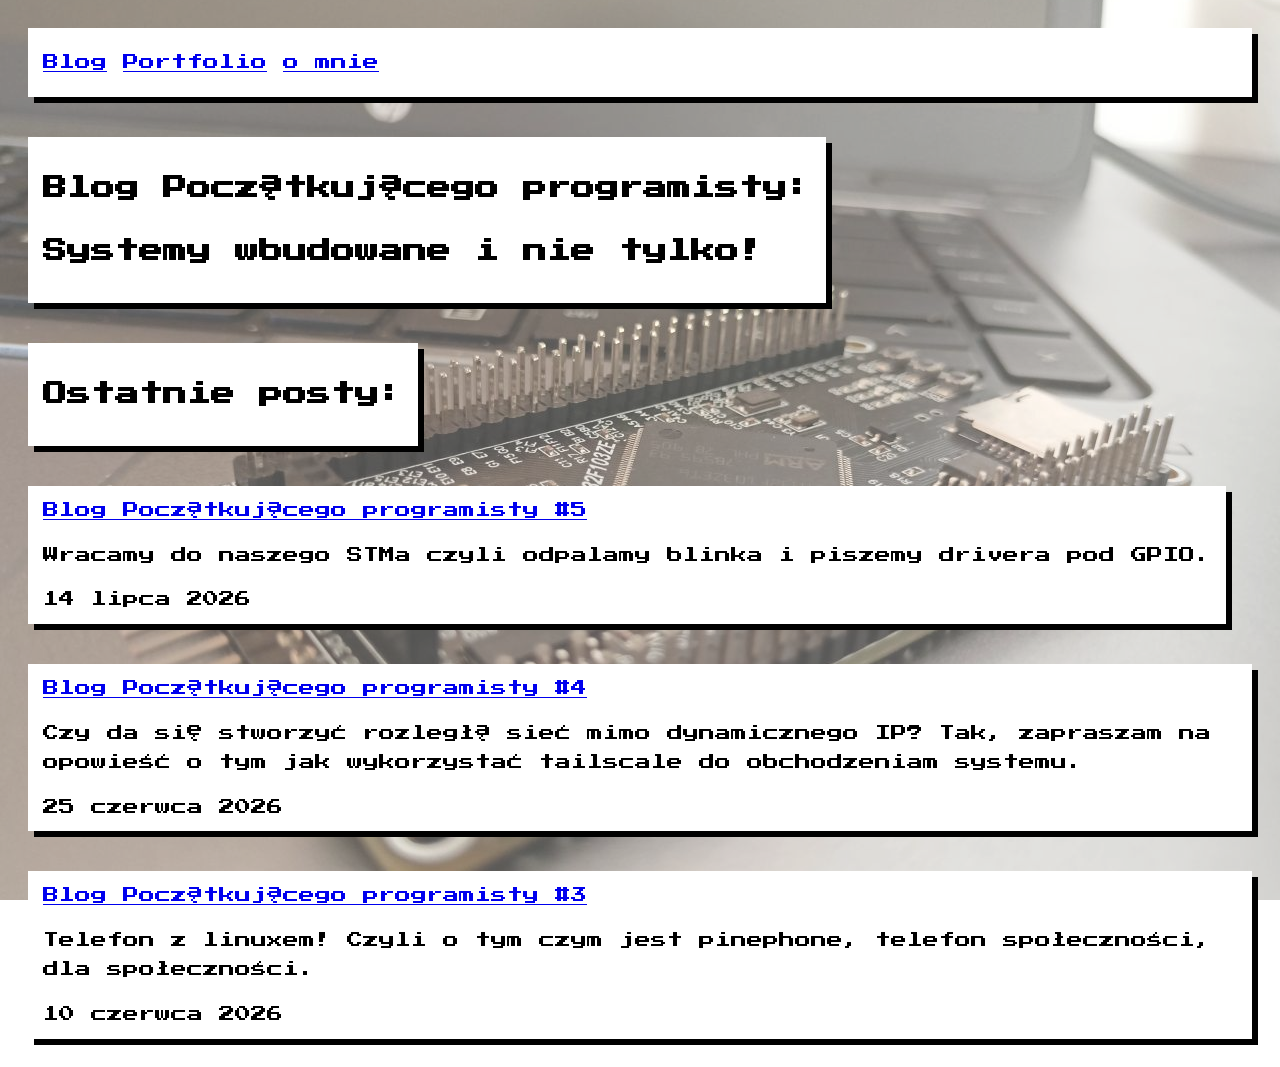
<file: index.html>
<!--
   index.html
   
   Copyright 2026 Wiktor <Wiktor@DESKTOP-75RQ44F>
   
   This program is free software; you can redistribute it and/or modify
   it under the terms of the GNU General Public License as published by
   the Free Software Foundation; either version 2 of the License, or
   (at your option) any later version.
   
   This program is distributed in the hope that it will be useful,
   but WITHOUT ANY WARRANTY; without even the implied warranty of
   MERCHANTABILITY or FITNESS FOR A PARTICULAR PURPOSE.  See the
   GNU General Public License for more details.
   
   You should have received a copy of the GNU General Public License
   along with this program; if not, write to the Free Software
   Foundation, Inc., 51 Franklin Street, Fifth Floor, Boston,
   MA 02110-1301, USA.
   
   
-->

<!DOCTYPE html PUBLIC "-//W3C//DTD XHTML 1.0 Strict//EN"
	"http://www.w3.org/TR/xhtml1/DTD/xhtml1-strict.dtd">
<html xmlns="http://www.w3.org/1999/xhtml" xml:lang="pl" lang="pl">

<head>
	
	<title>bez nazwy</title>
	<meta http-equiv="content-type" content="text/html;charset=utf-8" />
	<meta name="generator" content="Geany 2.1" />
	<link rel="stylesheet" href="style.css">

</head>


<body>
	<header>
	<nav>
		<a href="/Blog.html">Blog</a>
		<a href="/Portfolio.html">Portfolio</a>
		<a href="/o mnie.html">o mnie</a>
	</nav>
	</header>
	
	<main>
		<section>
			<h1>Blog Początkującego programisty:</h1>
			<h2>Systemy wbudowane i nie tylko!</h2>
		</section>
		
		<section>
			<h2>Ostatnie posty:</h2>
		</section>
	
	<section>
		<a href="/BPP5.html">Blog Początkującego programisty #5</a>
		<p>
			Wracamy do naszego STMa czyli odpalamy blinka i piszemy drivera pod GPIO.
		</p>
		14 lipca 2026
	</section>
	
	<section>
		<a href="/BPP4.html">Blog Początkującego programisty #4</a>
		<p>
			Czy da się stworzyć rozległą sieć mimo dynamicznego IP? Tak, zapraszam na opowieść o tym jak wykorzystać tailscale do obchodzeniam systemu.
		</p>
		25 czerwca 2026
	</section>
	
	<section>
		<a href="/BPP3.html">Blog Początkującego programisty #3</a>
		<p>
			Telefon z linuxem! Czyli o tym czym jest pinephone, telefon społeczności, dla społeczności.
		</p>
		10 czerwca 2026
	</section>
	

	
	</main>

</body>
</html>
</file>
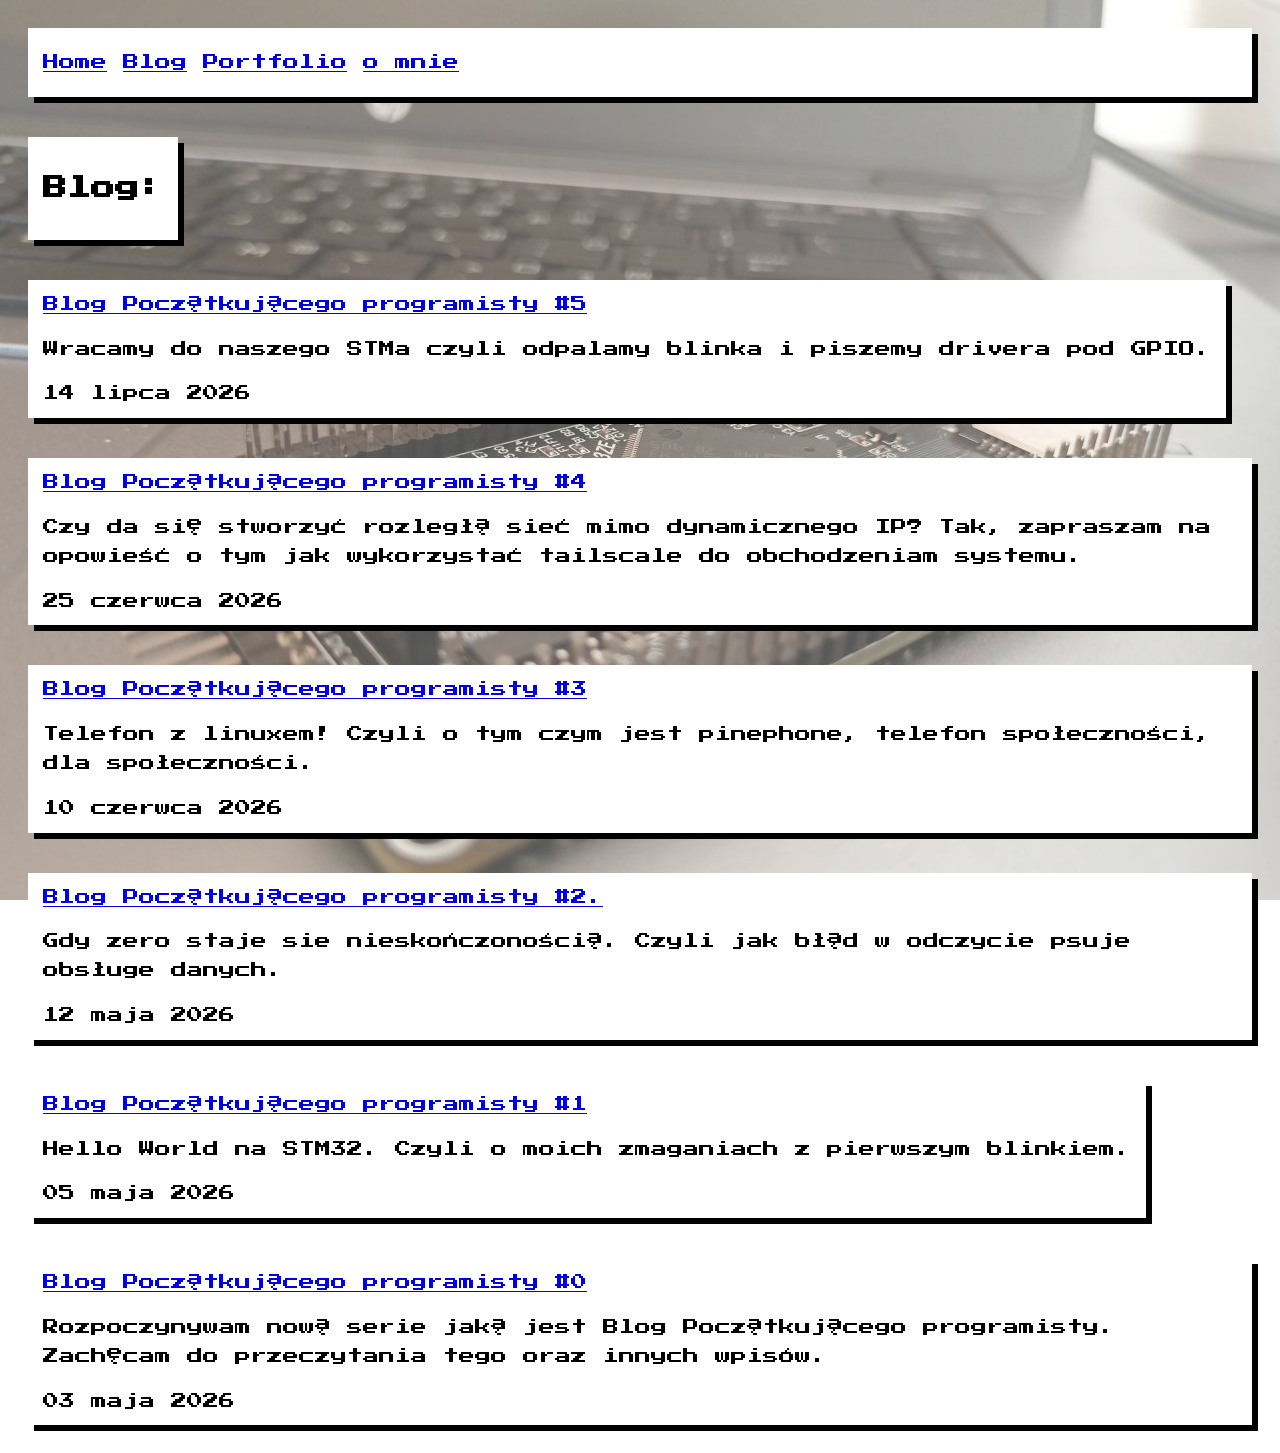
<file: Blog.html>
<!--
   Blog.html
   
   Copyright 2026 Wiktor <Wiktor@DESKTOP-75RQ44F>
   
   This program is free software; you can redistribute it and/or modify
   it under the terms of the GNU General Public License as published by
   the Free Software Foundation; either version 2 of the License, or
   (at your option) any later version.
   
   This program is distributed in the hope that it will be useful,
   but WITHOUT ANY WARRANTY; without even the implied warranty of
   MERCHANTABILITY or FITNESS FOR A PARTICULAR PURPOSE.  See the
   GNU General Public License for more details.
   
   You should have received a copy of the GNU General Public License
   along with this program; if not, write to the Free Software
   Foundation, Inc., 51 Franklin Street, Fifth Floor, Boston,
   MA 02110-1301, USA.
   
   
-->

<!DOCTYPE html PUBLIC "-//W3C//DTD XHTML 1.0 Strict//EN"
	"http://www.w3.org/TR/xhtml1/DTD/xhtml1-strict.dtd">
<html xmlns="http://www.w3.org/1999/xhtml" xml:lang="en" lang="en">

<head>
	<title>bez nazwy</title>
	<meta http-equiv="content-type" content="text/html;charset=utf-8" />
	<meta name="generator" content="Geany 2.1" />
	<link rel="stylesheet" href="style.css">
</head>

<body>
	<header>
	<nav>
		<a href="/index.html">Home</a>
		<a href="/Blog.html">Blog</a>
		<a href="/Portfolio.html">Portfolio</a>
		<a href="/o mnie.html">o mnie</a>
	</nav>
	</header>
	<section>
	<h1>Blog:</h1>
	</section>
	
	<section>
		<a href="/BPP5.html">Blog Początkującego programisty #5</a>
		<p>
			Wracamy do naszego STMa czyli odpalamy blinka i piszemy drivera pod GPIO.
		</p>
		14 lipca 2026
	</section>
	
	<section>
		<a href="/BPP4.html">Blog Początkującego programisty #4</a>
		<p>
			Czy da się stworzyć rozległą sieć mimo dynamicznego IP? Tak, zapraszam na opowieść o tym jak wykorzystać tailscale do obchodzeniam systemu.
		</p>
		25 czerwca 2026
	</section>
	
	<section>
		<a href="/BPP3.html">Blog Początkującego programisty #3</a>
		<p>
			Telefon z linuxem! Czyli o tym czym jest pinephone, telefon społeczności, dla społeczności.
		</p>
		10 czerwca 2026
	</section>
	
		<section>
		<a href="/BPP2.html">Blog Początkującego programisty #2.</a>
		<p>
			Gdy zero staje sie nieskończonością. Czyli jak błąd w odczycie psuje obsługe danych.
		</p>
		12 maja 2026
	</section>
	
	<section>
		<a href="/BPP1.html">Blog Początkującego programisty #1</a>
		<p>
			Hello World na STM32. Czyli o moich zmaganiach z pierwszym blinkiem.
		</p>
		05 maja 2026
	</section>
	
	<section>
		<a href="/BPP0.html">Blog Początkującego programisty #0</a>
		<p>
			Rozpoczynywam nową serie jaką jest Blog Początkującego programisty. Zachęcam do przeczytania tego oraz innych wpisów.
		</p>
		03 maja 2026
	</section>
	
</body>

</html>
</file>
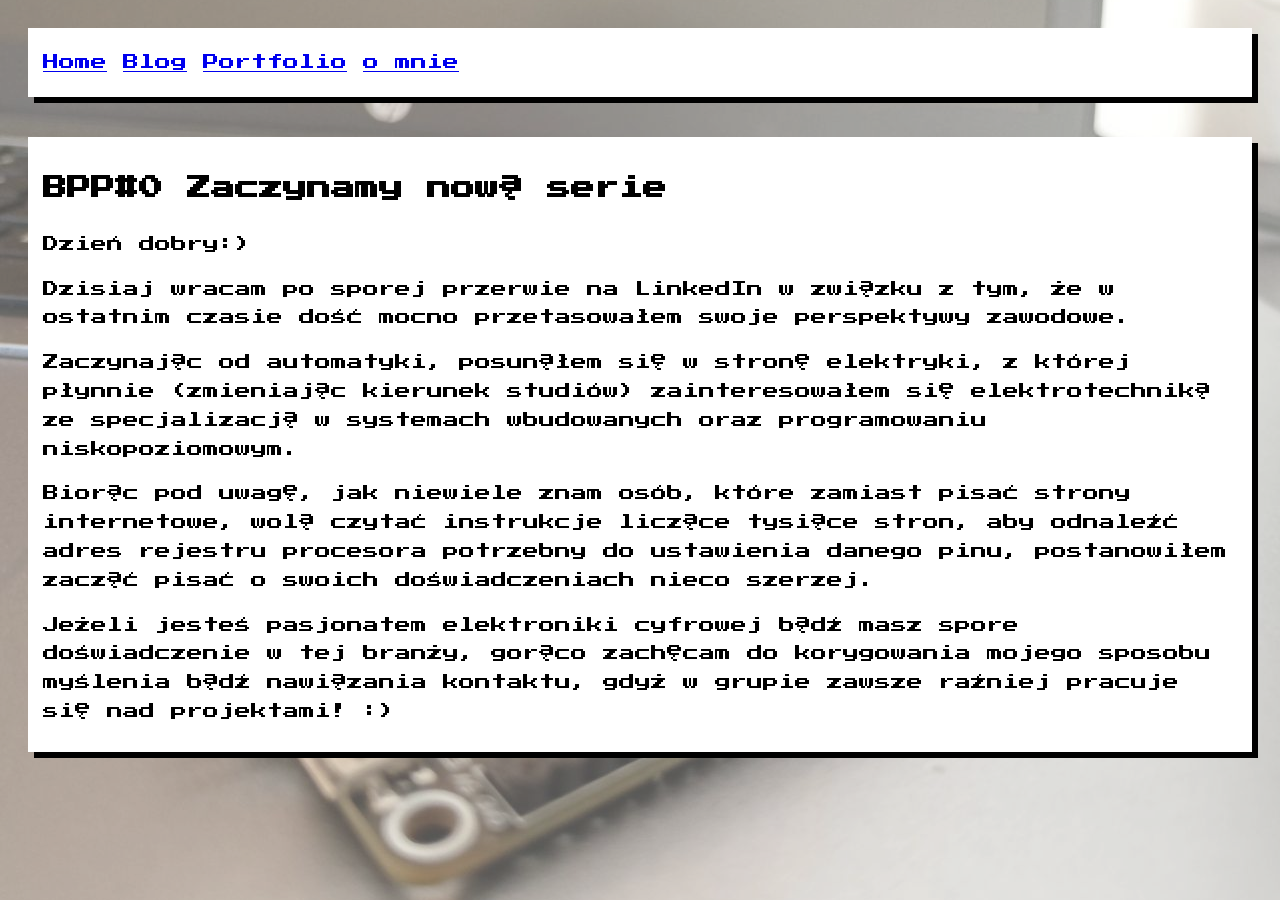
<file: BPP0.html>
<!--
   BPP#1
   
   Copyright 2026 Wiktor <Wiktor@DESKTOP-75RQ44F>
   
   This program is free software; you can redistribute it and/or modify
   it under the terms of the GNU General Public License as published by
   the Free Software Foundation; either version 2 of the License, or
   (at your option) any later version.
   
   This program is distributed in the hope that it will be useful,
   but WITHOUT ANY WARRANTY; without even the implied warranty of
   MERCHANTABILITY or FITNESS FOR A PARTICULAR PURPOSE.  See the
   GNU General Public License for more details.
   
   You should have received a copy of the GNU General Public License
   along with this program; if not, write to the Free Software
   Foundation, Inc., 51 Franklin Street, Fifth Floor, Boston,
   MA 02110-1301, USA.
   
   
-->

<!DOCTYPE html PUBLIC "-//W3C//DTD XHTML 1.0 Strict//EN"
	"http://www.w3.org/TR/xhtml1/DTD/xhtml1-strict.dtd">
<html xmlns="http://www.w3.org/1999/xhtml" xml:lang="en" lang="en">

<head>
	<title>bez nazwy</title>
	<meta http-equiv="content-type" content="text/html;charset=utf-8" />
	<meta name="generator" content="Geany 2.1" />
	<link rel="stylesheet" href="style.css">
</head>

<body>
	
	<header>
	<nav>
		<a href="/index.html">Home</a>
		<a href="/Blog.html">Blog</a>
		<a href="/Portfolio.html">Portfolio</a>
		<a href="/o mnie.html">o mnie</a>
	</nav>
	</header>
	<section>
	
<h2>BPP#0 Zaczynamy nową serie</h2>
<p>Dzień dobry:)</p>
<p>Dzisiaj wracam po sporej przerwie na LinkedIn w związku z tym, że w ostatnim czasie dość mocno przetasowałem swoje perspektywy zawodowe.</p>
<p>Zaczynając od automatyki, posunąłem się w stronę elektryki, z której płynnie (zmieniając kierunek studiów) zainteresowałem się elektrotechniką ze specjalizacją w systemach wbudowanych oraz programowaniu niskopoziomowym.</p>
<p>Biorąc pod uwagę, jak niewiele znam osób, które zamiast pisać strony internetowe, wolą czytać instrukcje liczące tysiące stron, aby odnaleźć adres rejestru procesora potrzebny do ustawienia danego pinu, postanowiłem zacząć pisać o swoich doświadczeniach nieco szerzej.</p>
<p>Jeżeli jesteś pasjonatem elektroniki cyfrowej bądź masz spore doświadczenie w tej branży, gorąco zachęcam do korygowania mojego sposobu myślenia bądź nawiązania kontaktu, gdyż w grupie zawsze raźniej pracuje się nad projektami! :)</p>


	</section>
	
</body>

</html>
</file>
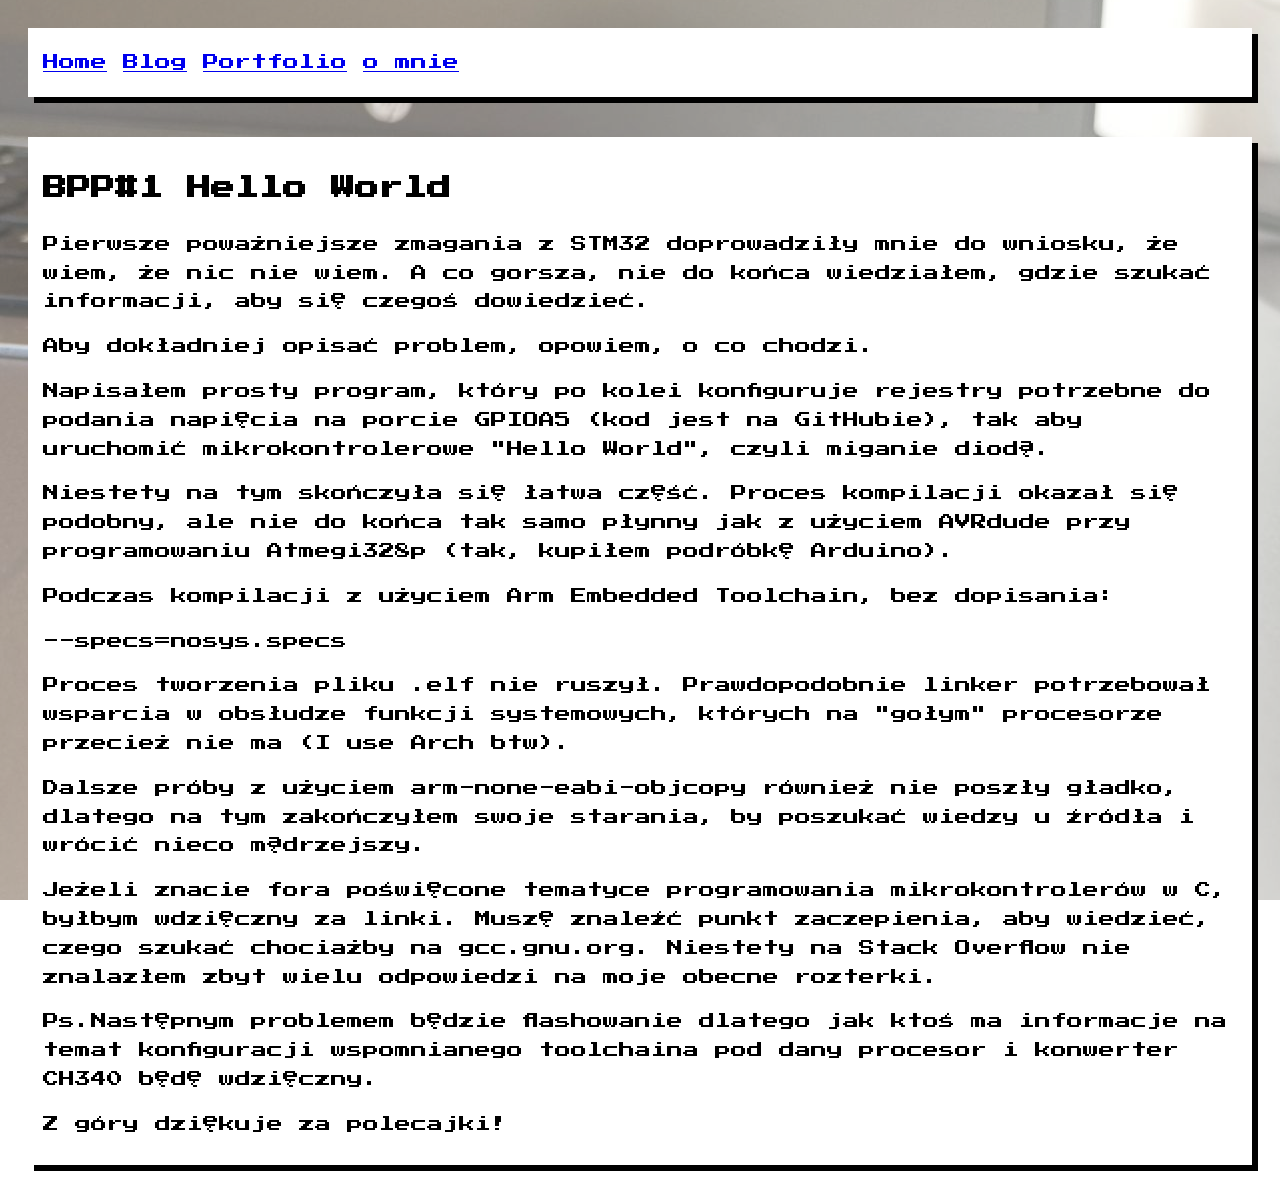
<file: BPP1.html>
<!--
   BPP#1
   
   Copyright 2026 Wiktor <Wiktor@DESKTOP-75RQ44F>
   
   This program is free software; you can redistribute it and/or modify
   it under the terms of the GNU General Public License as published by
   the Free Software Foundation; either version 2 of the License, or
   (at your option) any later version.
   
   This program is distributed in the hope that it will be useful,
   but WITHOUT ANY WARRANTY; without even the implied warranty of
   MERCHANTABILITY or FITNESS FOR A PARTICULAR PURPOSE.  See the
   GNU General Public License for more details.
   
   You should have received a copy of the GNU General Public License
   along with this program; if not, write to the Free Software
   Foundation, Inc., 51 Franklin Street, Fifth Floor, Boston,
   MA 02110-1301, USA.
   
   
-->

<!DOCTYPE html PUBLIC "-//W3C//DTD XHTML 1.0 Strict//EN"
	"http://www.w3.org/TR/xhtml1/DTD/xhtml1-strict.dtd">
<html xmlns="http://www.w3.org/1999/xhtml" xml:lang="en" lang="en">

<head>
	<title>bez nazwy</title>
	<meta http-equiv="content-type" content="text/html;charset=utf-8" />
	<meta name="generator" content="Geany 2.1" />
	<link rel="stylesheet" href="style.css">
</head>

<body>
	
	<header>
	<nav>
		<a href="/index.html">Home</a>
		<a href="/Blog.html">Blog</a>
		<a href="/Portfolio.html">Portfolio</a>
		<a href="/o mnie.html">o mnie</a>
	</nav>
	</header>
	<section>
	<article>
<h2>BPP#1 Hello World</h2>
<p>Pierwsze poważniejsze zmagania z 
STM32 doprowadziły mnie do wniosku, że wiem, że nic nie wiem. 
A co gorsza, nie do końca wiedziałem, gdzie szukać informacji, aby się czegoś dowiedzieć.</p>
<p>Aby dokładniej opisać problem, opowiem, o co chodzi.</p>
<p>Napisałem prosty program, który po kolei konfiguruje rejestry potrzebne do podania napięcia na porcie GPIOA5 (kod jest na GitHubie), tak aby uruchomić mikrokontrolerowe "Hello World", czyli miganie diodą.</p>
<p>Niestety na tym skończyła się łatwa część. Proces kompilacji okazał się podobny, ale nie do końca tak samo płynny jak z użyciem AVRdude przy programowaniu Atmegi328p (tak, kupiłem podróbkę Arduino).</p>
<p>Podczas kompilacji z użyciem Arm Embedded Toolchain, bez dopisania:</p>
<p>--specs=nosys.specs</p>
<p>Proces tworzenia pliku .elf nie ruszył. Prawdopodobnie linker potrzebował wsparcia w obsłudze funkcji systemowych, których na "gołym" procesorze przecież nie ma (I use Arch btw).</p>
<p>Dalsze próby z użyciem arm-none-eabi-objcopy również nie poszły gładko, dlatego na tym zakończyłem swoje starania, by poszukać wiedzy u źródła i wrócić nieco mądrzejszy.</p>
<p>Jeżeli znacie fora poświęcone tematyce programowania mikrokontrolerów w C, byłbym wdzięczny za linki. Muszę znaleźć punkt zaczepienia, aby wiedzieć, czego szukać chociażby na gcc.gnu.org. Niestety na Stack Overflow nie znalazłem zbyt wielu odpowiedzi na moje obecne rozterki.</p>
<p>Ps.Następnym problemem będzie flashowanie dlatego jak ktoś ma informacje na temat konfiguracji wspomnianego toolchaina pod dany procesor i konwerter CH340 będę wdzięczny.</p>
<p>Z góry dziękuje za polecajki!</p>
<p></p>
<p></p>
<p></p>
<p></p>
<p></p>
<p></p>
<p></p>

</article>
	</section>
	
</body>

</html>
</file>
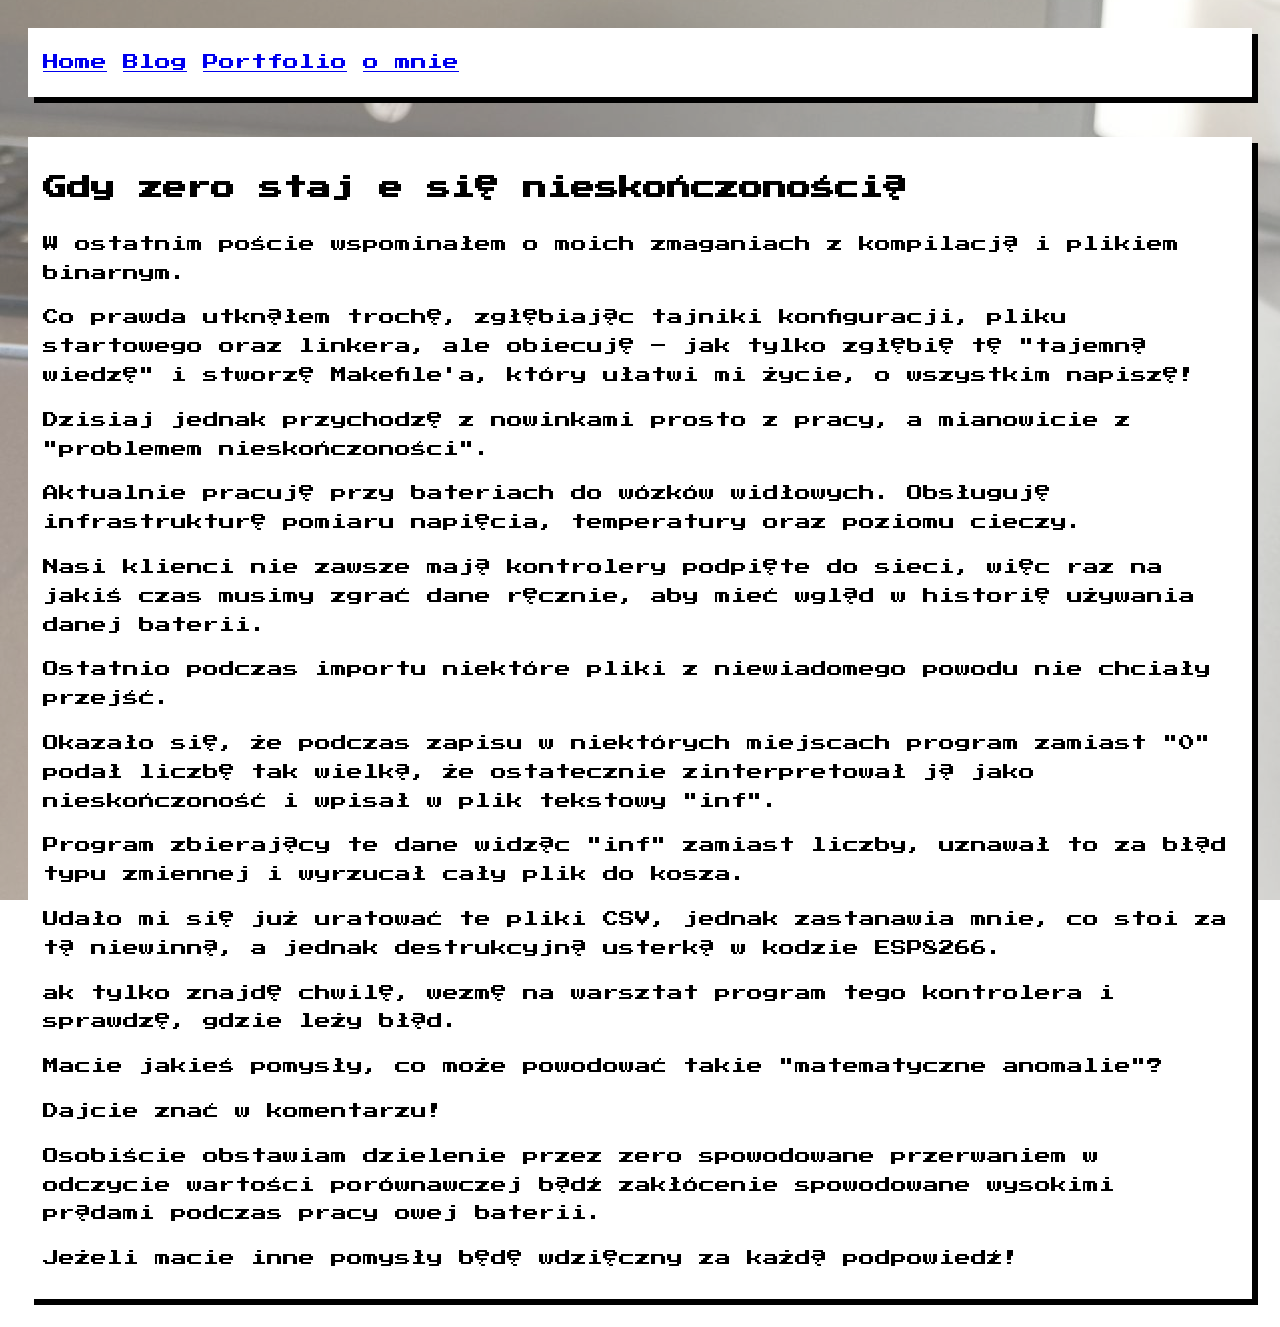
<file: BPP2.html>
<!--
   BPP#1
   
   Copyright 2026 Wiktor <Wiktor@DESKTOP-75RQ44F>
   
   This program is free software; you can redistribute it and/or modify
   it under the terms of the GNU General Public License as published by
   the Free Software Foundation; either version 2 of the License, or
   (at your option) any later version.
   
   This program is distributed in the hope that it will be useful,
   but WITHOUT ANY WARRANTY; without even the implied warranty of
   MERCHANTABILITY or FITNESS FOR A PARTICULAR PURPOSE.  See the
   GNU General Public License for more details.
   
   You should have received a copy of the GNU General Public License
   along with this program; if not, write to the Free Software
   Foundation, Inc., 51 Franklin Street, Fifth Floor, Boston,
   MA 02110-1301, USA.
   
   
-->

<!DOCTYPE html PUBLIC "-//W3C//DTD XHTML 1.0 Strict//EN"
	"http://www.w3.org/TR/xhtml1/DTD/xhtml1-strict.dtd">
<html xmlns="http://www.w3.org/1999/xhtml" xml:lang="en" lang="en">

<head>
	<title>bez nazwy</title>
	<meta http-equiv="content-type" content="text/html;charset=utf-8" />
	<meta name="generator" content="Geany 2.1" />
	<link rel="stylesheet" href="style.css">
</head>

<body>
	
	<header>
	<nav>
		<a href="/index.html">Home</a>
		<a href="/Blog.html">Blog</a>
		<a href="/Portfolio.html">Portfolio</a>
		<a href="/o mnie.html">o mnie</a>
	</nav>
	</header>
	<section>
	<article>
<h2>Gdy zero staj e się nieskończonością</h2>
<p>W ostatnim poście wspominałem o moich zmaganiach z kompilacją i plikiem binarnym.</p>
<p>Co prawda utknąłem trochę, zgłębiając tajniki konfiguracji, pliku startowego oraz linkera, ale obiecuję – jak tylko zgłębię tę "tajemną wiedzę" i stworzę Makefile'a, który ułatwi mi życie, o wszystkim napiszę!</p>
<p>Dzisiaj jednak przychodzę z nowinkami prosto z pracy, a mianowicie z "problemem nieskończoności".</p>
<p>Aktualnie pracuję przy bateriach do wózków widłowych. Obsługuję infrastrukturę pomiaru napięcia, temperatury oraz poziomu cieczy. </p>
<p>Nasi klienci nie zawsze mają kontrolery podpięte do sieci, więc raz na jakiś czas musimy zgrać dane ręcznie, aby mieć wgląd w historię używania danej baterii.</p>
<p>Ostatnio podczas importu niektóre pliki z niewiadomego powodu nie chciały przejść. </p>
<p>Okazało się, że podczas zapisu w niektórych miejscach program zamiast "0" podał liczbę tak wielką, że ostatecznie zinterpretował ją jako nieskończoność i wpisał w plik tekstowy "inf".</p>
<p>Program zbierający te dane  widząc "inf" zamiast liczby, uznawał to za błąd typu zmiennej i wyrzucał cały plik do kosza.</p>
<p>Udało mi się już uratować te pliki CSV, jednak zastanawia mnie, co stoi za tą niewinną, a jednak destrukcyjną usterką w kodzie ESP8266.</p>
<p>ak tylko znajdę chwilę, wezmę na warsztat program tego kontrolera i sprawdzę, gdzie leży błąd.</p>
<p>Macie jakieś pomysły, co może powodować takie "matematyczne anomalie"?</p>
<p>Dajcie znać w komentarzu!</p>
<p>Osobiście obstawiam dzielenie przez zero spowodowane przerwaniem w odczycie wartości porównawczej bądź zakłócenie spowodowane wysokimi prądami podczas pracy owej baterii.</p>
<p>Jeżeli macie inne pomysły będę wdzięczny za każdą podpowiedź!</p>

</article>
	</section>
	
</body>

</html>
</file>
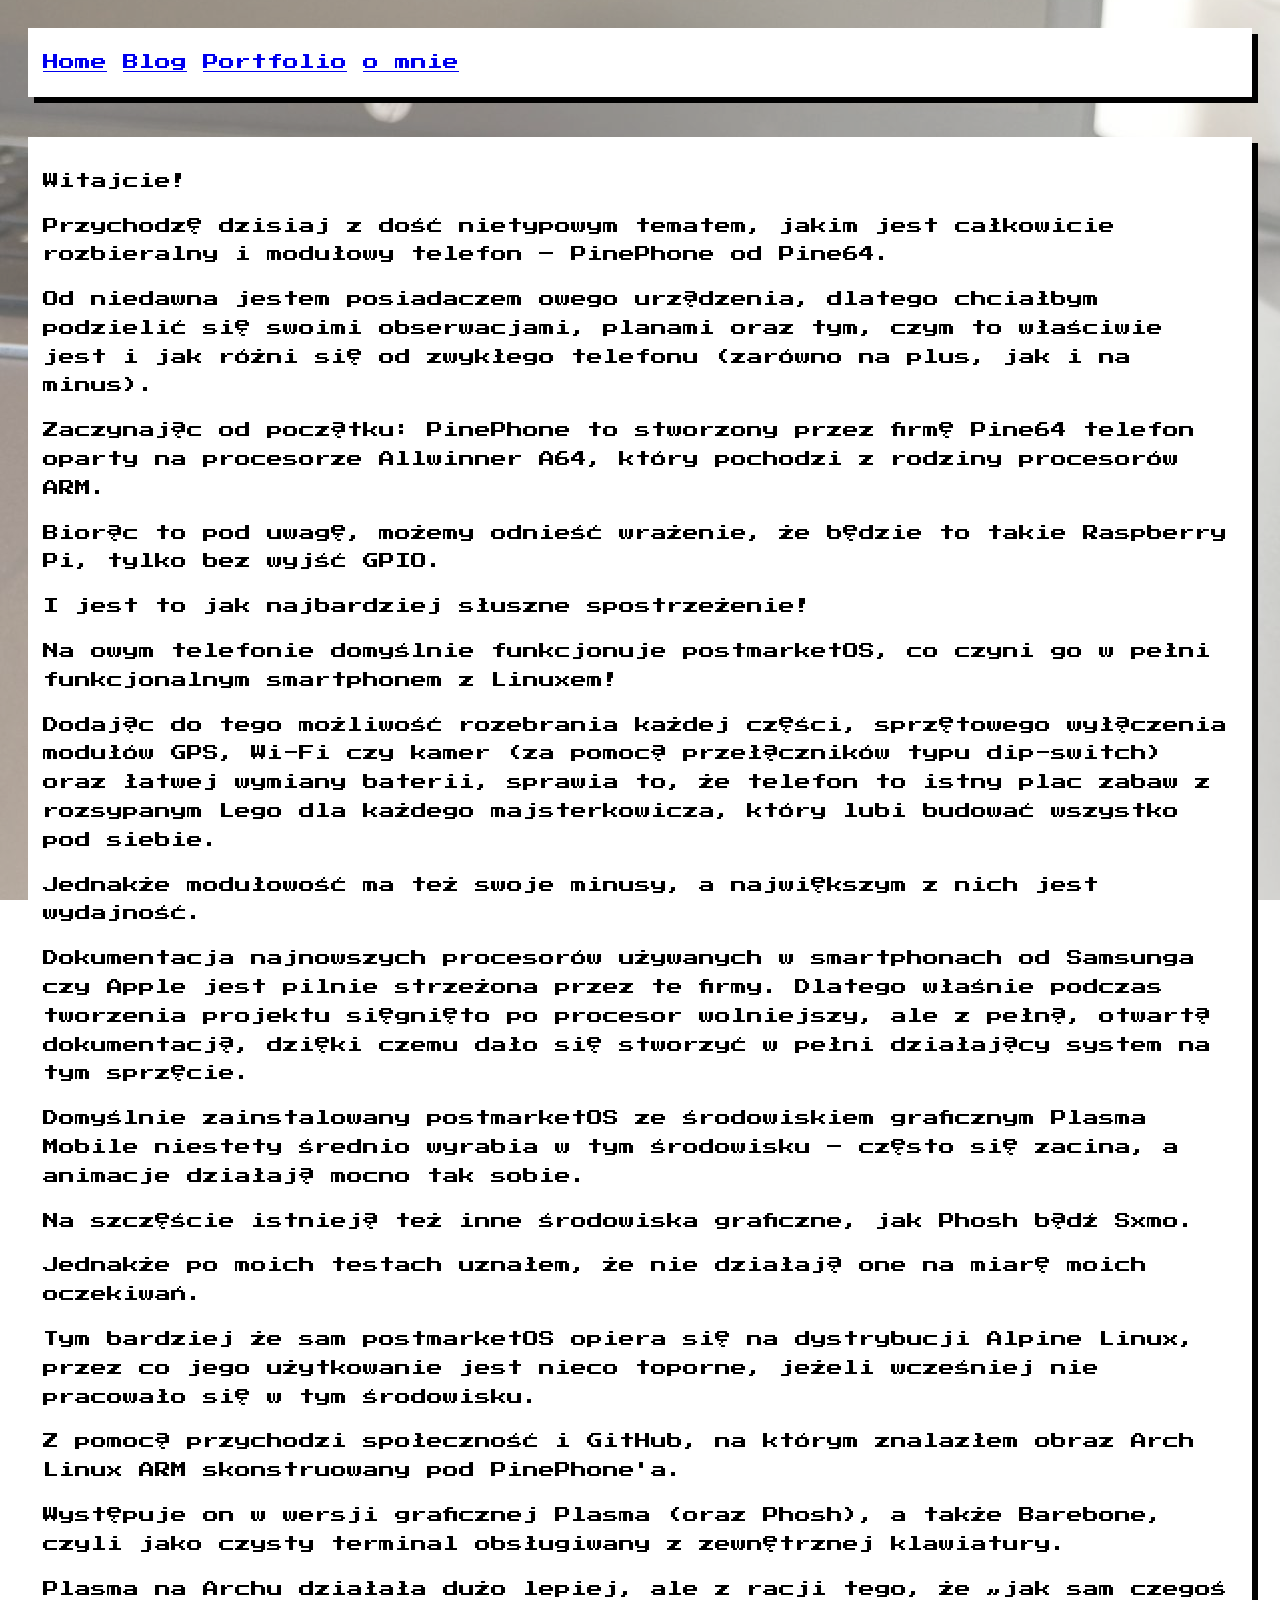
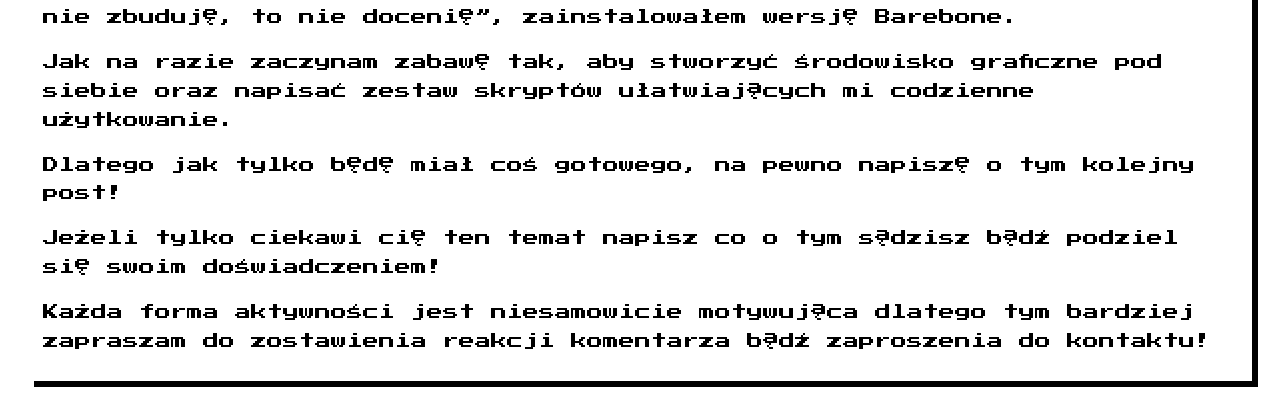
<file: BPP3.html>
<!--
   BPP#1
   
   Copyright 2026 Wiktor <Wiktor@DESKTOP-75RQ44F>
   
   This program is free software; you can redistribute it and/or modify
   it under the terms of the GNU General Public License as published by
   the Free Software Foundation; either version 2 of the License, or
   (at your option) any later version.
   
   This program is distributed in the hope that it will be useful,
   but WITHOUT ANY WARRANTY; without even the implied warranty of
   MERCHANTABILITY or FITNESS FOR A PARTICULAR PURPOSE.  See the
   GNU General Public License for more details.
   
   You should have received a copy of the GNU General Public License
   along with this program; if not, write to the Free Software
   Foundation, Inc., 51 Franklin Street, Fifth Floor, Boston,
   MA 02110-1301, USA.
   
   
-->

<!DOCTYPE html PUBLIC "-//W3C//DTD XHTML 1.0 Strict//EN"
	"http://www.w3.org/TR/xhtml1/DTD/xhtml1-strict.dtd">
<html xmlns="http://www.w3.org/1999/xhtml" xml:lang="en" lang="en">

<head>
	<title>bez nazwy</title>
	<meta http-equiv="content-type" content="text/html;charset=utf-8" />
	<meta name="generator" content="Geany 2.1" />
	<link rel="stylesheet" href="style.css">
</head>

<body>
	
	<header>
	<nav>
		<a href="/index.html">Home</a>
		<a href="/Blog.html">Blog</a>
		<a href="/Portfolio.html">Portfolio</a>
		<a href="/o mnie.html">o mnie</a>
	</nav>
	</header>
	<section>
	<article>
<h2></h2>
<p>Witajcie!</p>
<p>Przychodzę dzisiaj z dość nietypowym tematem, jakim jest całkowicie rozbieralny i modułowy telefon – PinePhone od Pine64.</p>
<p>Od niedawna jestem posiadaczem owego urządzenia, dlatego chciałbym podzielić się swoimi obserwacjami, planami oraz tym, czym to właściwie jest i jak różni się od zwykłego telefonu (zarówno na plus, jak i na minus).</p>
<p>Zaczynając od początku: PinePhone to stworzony przez firmę Pine64 telefon oparty na procesorze Allwinner A64, który pochodzi z rodziny procesorów ARM. </p>
<p>Biorąc to pod uwagę, możemy odnieść wrażenie, że będzie to takie Raspberry Pi, tylko bez wyjść GPIO.</p>
<p>I jest to jak najbardziej słuszne spostrzeżenie!</p>
<p>Na owym telefonie domyślnie funkcjonuje postmarketOS, co czyni go w pełni funkcjonalnym smartphonem z Linuxem! </p>
<p>Dodając do tego możliwość rozebrania każdej części, sprzętowego wyłączenia modułów GPS, Wi-Fi czy kamer (za pomocą przełączników typu dip-switch) oraz łatwej wymiany baterii, sprawia to, że telefon to istny plac zabaw z rozsypanym Lego dla każdego majsterkowicza, który lubi budować wszystko pod siebie.</p>
<p>Jednakże modułowość ma też swoje minusy, a największym z nich jest wydajność.</p>
<p>Dokumentacja najnowszych procesorów używanych w smartphonach od Samsunga czy Apple jest pilnie strzeżona przez te firmy. Dlatego właśnie podczas tworzenia projektu sięgnięto po procesor wolniejszy, ale z pełną, otwartą dokumentacją, dzięki czemu dało się stworzyć w pełni działający system na tym sprzęcie.</p>
<p>Domyślnie zainstalowany postmarketOS ze środowiskiem graficznym Plasma Mobile niestety średnio wyrabia w tym środowisku – często się zacina, a animacje działają mocno tak sobie. </p>
<p>Na szczęście istnieją też inne środowiska graficzne, jak Phosh bądź Sxmo. </p>
<p>Jednakże po moich testach uznałem, że nie działają one na miarę moich oczekiwań.</p>
<p>Tym bardziej że sam postmarketOS opiera się na dystrybucji Alpine Linux, przez co jego użytkowanie jest nieco toporne, jeżeli wcześniej nie pracowało się w tym środowisku.</p>
<p>Z pomocą przychodzi społeczność i GitHub, na którym znalazłem obraz Arch Linux ARM skonstruowany pod PinePhone'a.</p>
<p>Występuje on w wersji graficznej Plasma (oraz Phosh), a także Barebone, czyli jako czysty terminal obsługiwany z zewnętrznej klawiatury.</p>
<p>Plasma na Archu działała dużo lepiej, ale z racji tego, że „jak sam czegoś nie zbuduję, to nie docenię”, zainstalowałem wersję Barebone.</p>
<p>Jak na razie zaczynam zabawę tak, aby stworzyć środowisko graficzne pod siebie oraz napisać zestaw skryptów ułatwiających mi codzienne użytkowanie. </p>
<p>Dlatego jak tylko będę miał coś gotowego, na pewno napiszę o tym kolejny post!</p>
<p>Jeżeli tylko ciekawi cię ten temat napisz co o tym sądzisz bądź podziel się swoim doświadczeniem!</p>
<p>Każda forma aktywności jest niesamowicie motywująca dlatego tym bardziej zapraszam do zostawienia reakcji komentarza bądź zaproszenia do kontaktu!</p>
</article>
	</section>
	
</body>

</html>
</file>
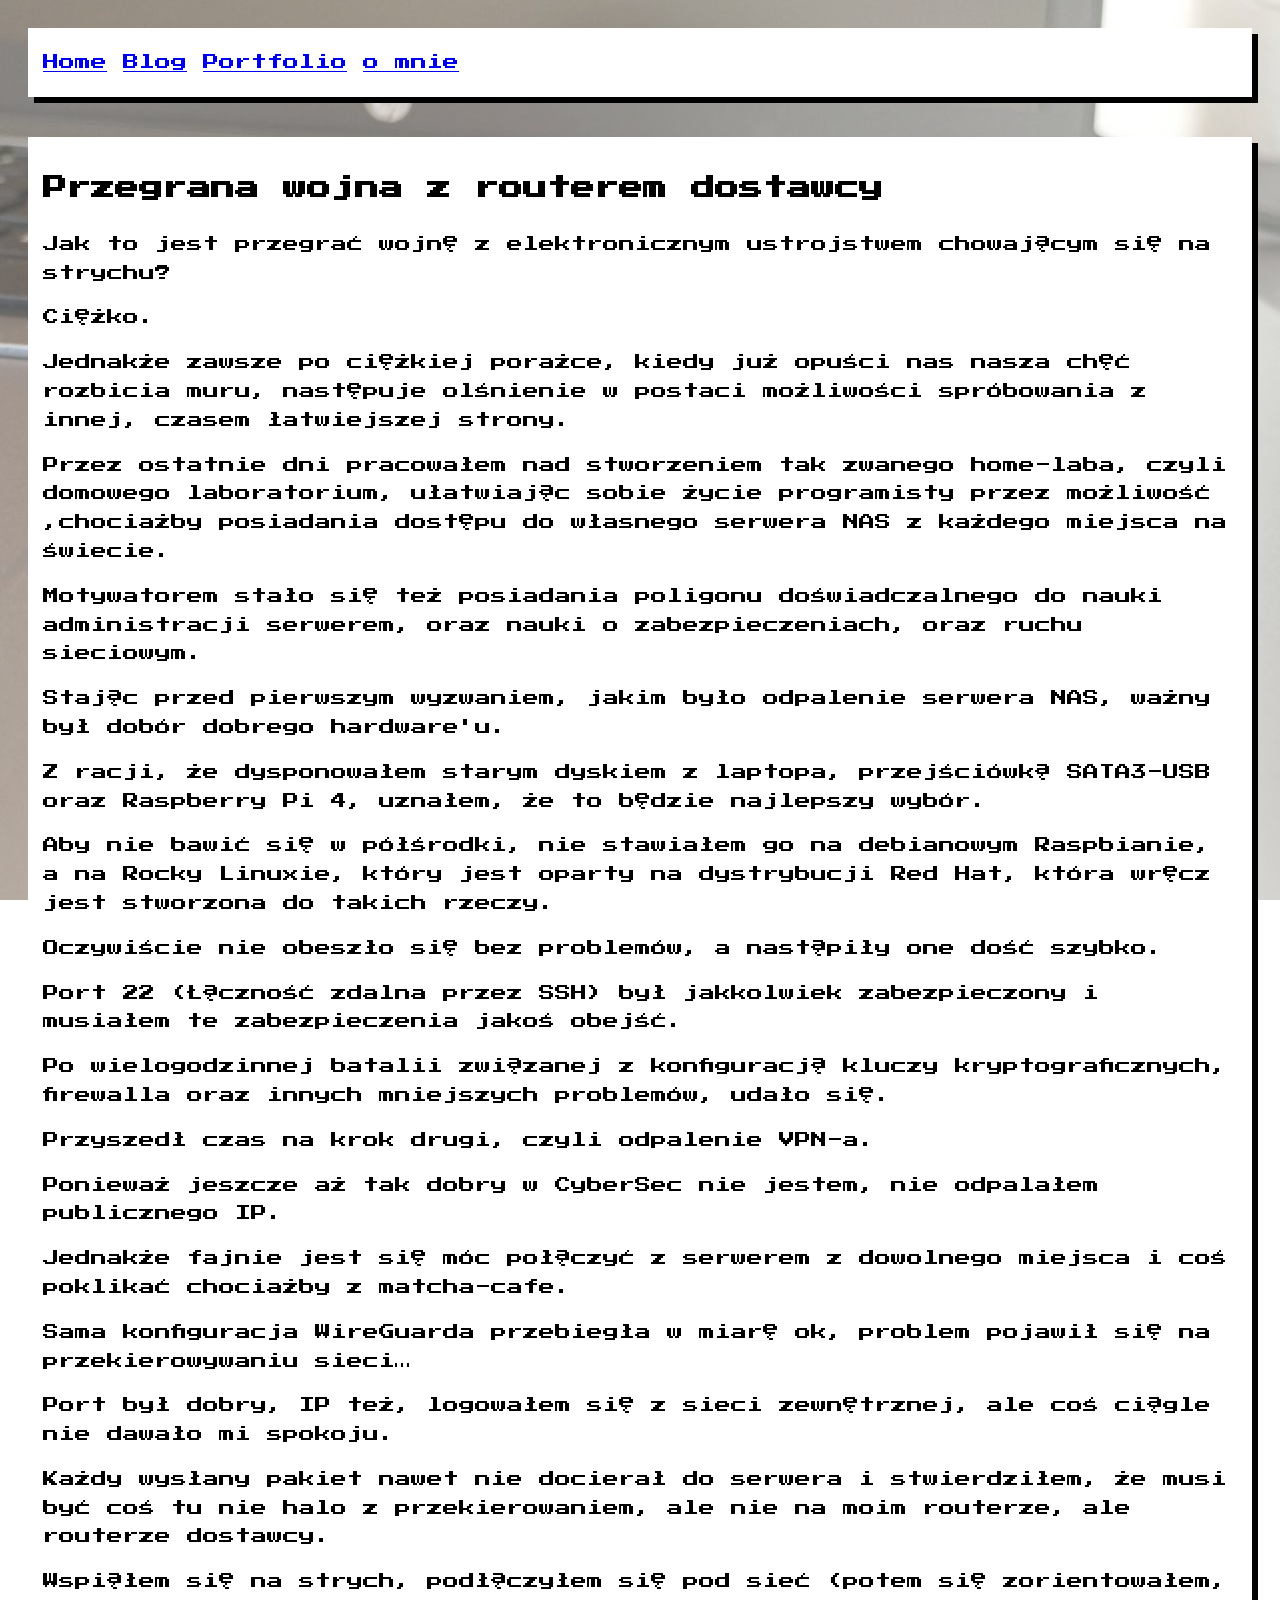
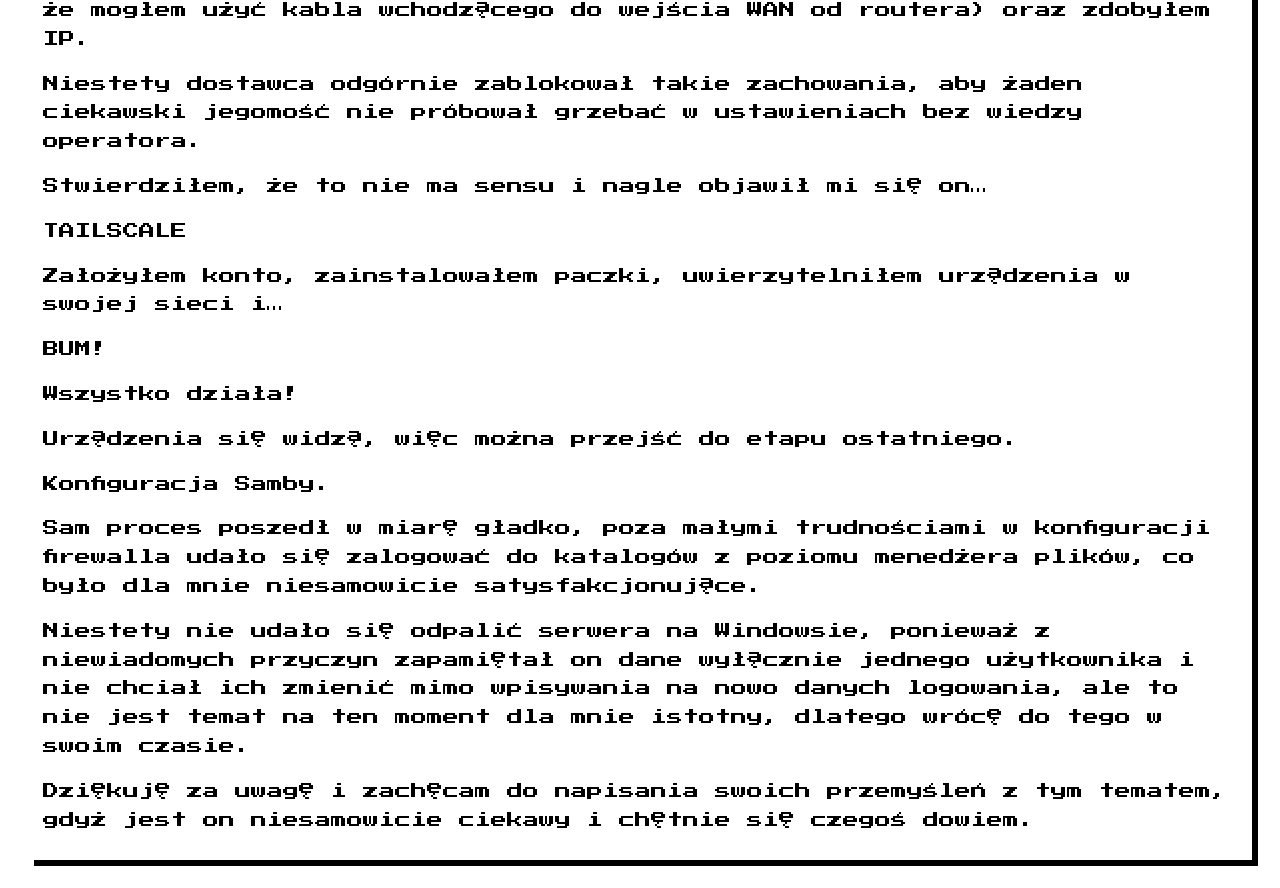
<file: BPP4.html>
<!--
   BPP#1
   
   Copyright 2026 Wiktor <Wiktor@DESKTOP-75RQ44F>
   
   This program is free software; you can redistribute it and/or modify
   it under the terms of the GNU General Public License as published by
   the Free Software Foundation; either version 2 of the License, or
   (at your option) any later version.
   
   This program is distributed in the hope that it will be useful,
   but WITHOUT ANY WARRANTY; without even the implied warranty of
   MERCHANTABILITY or FITNESS FOR A PARTICULAR PURPOSE.  See the
   GNU General Public License for more details.
   
   You should have received a copy of the GNU General Public License
   along with this program; if not, write to the Free Software
   Foundation, Inc., 51 Franklin Street, Fifth Floor, Boston,
   MA 02110-1301, USA.
   
   
-->

<!DOCTYPE html PUBLIC "-//W3C//DTD XHTML 1.0 Strict//EN"
	"http://www.w3.org/TR/xhtml1/DTD/xhtml1-strict.dtd">
<html xmlns="http://www.w3.org/1999/xhtml" xml:lang="en" lang="en">

<head>
	<title>bez nazwy</title>
	<meta http-equiv="content-type" content="text/html;charset=utf-8" />
	<meta name="generator" content="Geany 2.1" />
	<link rel="stylesheet" href="style.css">
</head>

<body>
	
	<header>
	<nav>
		<a href="/index.html">Home</a>
		<a href="/Blog.html">Blog</a>
		<a href="/Portfolio.html">Portfolio</a>
		<a href="/o mnie.html">o mnie</a>
	</nav>
	</header>
	<section>
	<article>
<h2>Przegrana wojna z routerem dostawcy</h2>
<p>Jak to jest przegrać wojnę z elektronicznym ustrojstwem chowającym się na strychu? </p>
<p>Ciężko.</p>
<p>Jednakże zawsze po ciężkiej porażce, kiedy już opuści nas nasza chęć rozbicia muru, następuje olśnienie w postaci możliwości spróbowania z innej, czasem łatwiejszej strony.</p>
<p>Przez ostatnie dni pracowałem nad stworzeniem tak zwanego home-laba, czyli domowego laboratorium, ułatwiając sobie życie programisty przez możliwość ,chociażby posiadania dostępu do własnego serwera NAS z każdego miejsca na świecie.</p>
<p>Motywatorem stało się też posiadania poligonu doświadczalnego do nauki administracji serwerem, oraz nauki o zabezpieczeniach, oraz ruchu sieciowym.</p>
<p>Stając przed pierwszym wyzwaniem, jakim było odpalenie serwera NAS, ważny był dobór dobrego hardware'u. </p>
<p>Z racji, że dysponowałem starym dyskiem z laptopa, przejściówką SATA3-USB oraz Raspberry Pi 4, uznałem, że to będzie najlepszy wybór.</p>
<p>Aby nie bawić się w półśrodki, nie stawiałem go na debianowym Raspbianie, a na Rocky Linuxie, który jest oparty na dystrybucji Red Hat, która wręcz jest stworzona do takich rzeczy.</p>
<p>Oczywiście nie obeszło się bez problemów, a nastąpiły one dość szybko.</p>
<p>Port 22 (Łączność zdalna przez SSH) był jakkolwiek zabezpieczony i musiałem te zabezpieczenia jakoś obejść.</p>
<p>Po wielogodzinnej batalii związanej z konfiguracją kluczy kryptograficznych, firewalla oraz innych mniejszych problemów, udało się.</p>
<p>Przyszedł czas na krok drugi, czyli odpalenie VPN-a.</p>
<p>Ponieważ jeszcze aż tak dobry w CyberSec nie jestem, nie odpalałem publicznego IP.</p>
<p>Jednakże fajnie jest się móc połączyć z serwerem z dowolnego miejsca i coś poklikać chociażby z matcha-cafe.</p>
<p>Sama konfiguracja WireGuarda przebiegła w miarę ok, problem pojawił się na przekierowywaniu sieci…</p>
<p>Port był dobry, IP też, logowałem się z sieci zewnętrznej, ale coś ciągle nie dawało mi spokoju. </p>
<p>Każdy wysłany pakiet nawet nie docierał do serwera i stwierdziłem, że musi być coś tu nie halo z przekierowaniem, ale nie na moim routerze, ale routerze dostawcy.</p>
<p>Wspiąłem się na strych, podłączyłem się pod sieć (potem się zorientowałem, że mogłem użyć kabla wchodzącego do wejścia WAN od routera) oraz zdobyłem IP.</p>
<p>Niestety dostawca odgórnie zablokował takie zachowania, aby żaden ciekawski jegomość nie próbował grzebać w ustawieniach bez wiedzy operatora. </p>
<p>Stwierdziłem, że to nie ma sensu i nagle objawił mi się on…</p>
<p>TAILSCALE</p>
<p>Założyłem konto, zainstalowałem paczki, uwierzytelniłem urządzenia w swojej sieci i…</p>
<p>BUM!</p>
<p>Wszystko działa! </p>
<p>Urządzenia się widzą, więc można przejść do etapu ostatniego.</p>
<p>Konfiguracja Samby. </p>
<p>Sam proces poszedł w miarę gładko, poza małymi trudnościami w konfiguracji firewalla udało się zalogować do katalogów z poziomu menedżera plików, co było dla mnie niesamowicie satysfakcjonujące.</p>
<p>Niestety nie udało się odpalić serwera na Windowsie, ponieważ z niewiadomych przyczyn zapamiętał on dane wyłącznie jednego użytkownika i nie chciał ich zmienić mimo wpisywania na nowo danych logowania, ale to nie jest temat na ten moment dla mnie istotny, dlatego wrócę do tego w swoim czasie.</p>
<p>Dziękuję za uwagę i zachęcam do napisania swoich przemyśleń z tym tematem, gdyż jest on niesamowicie ciekawy i chętnie się czegoś dowiem.</p>

</article>
	</section>
	
</body>

</html>
</file>
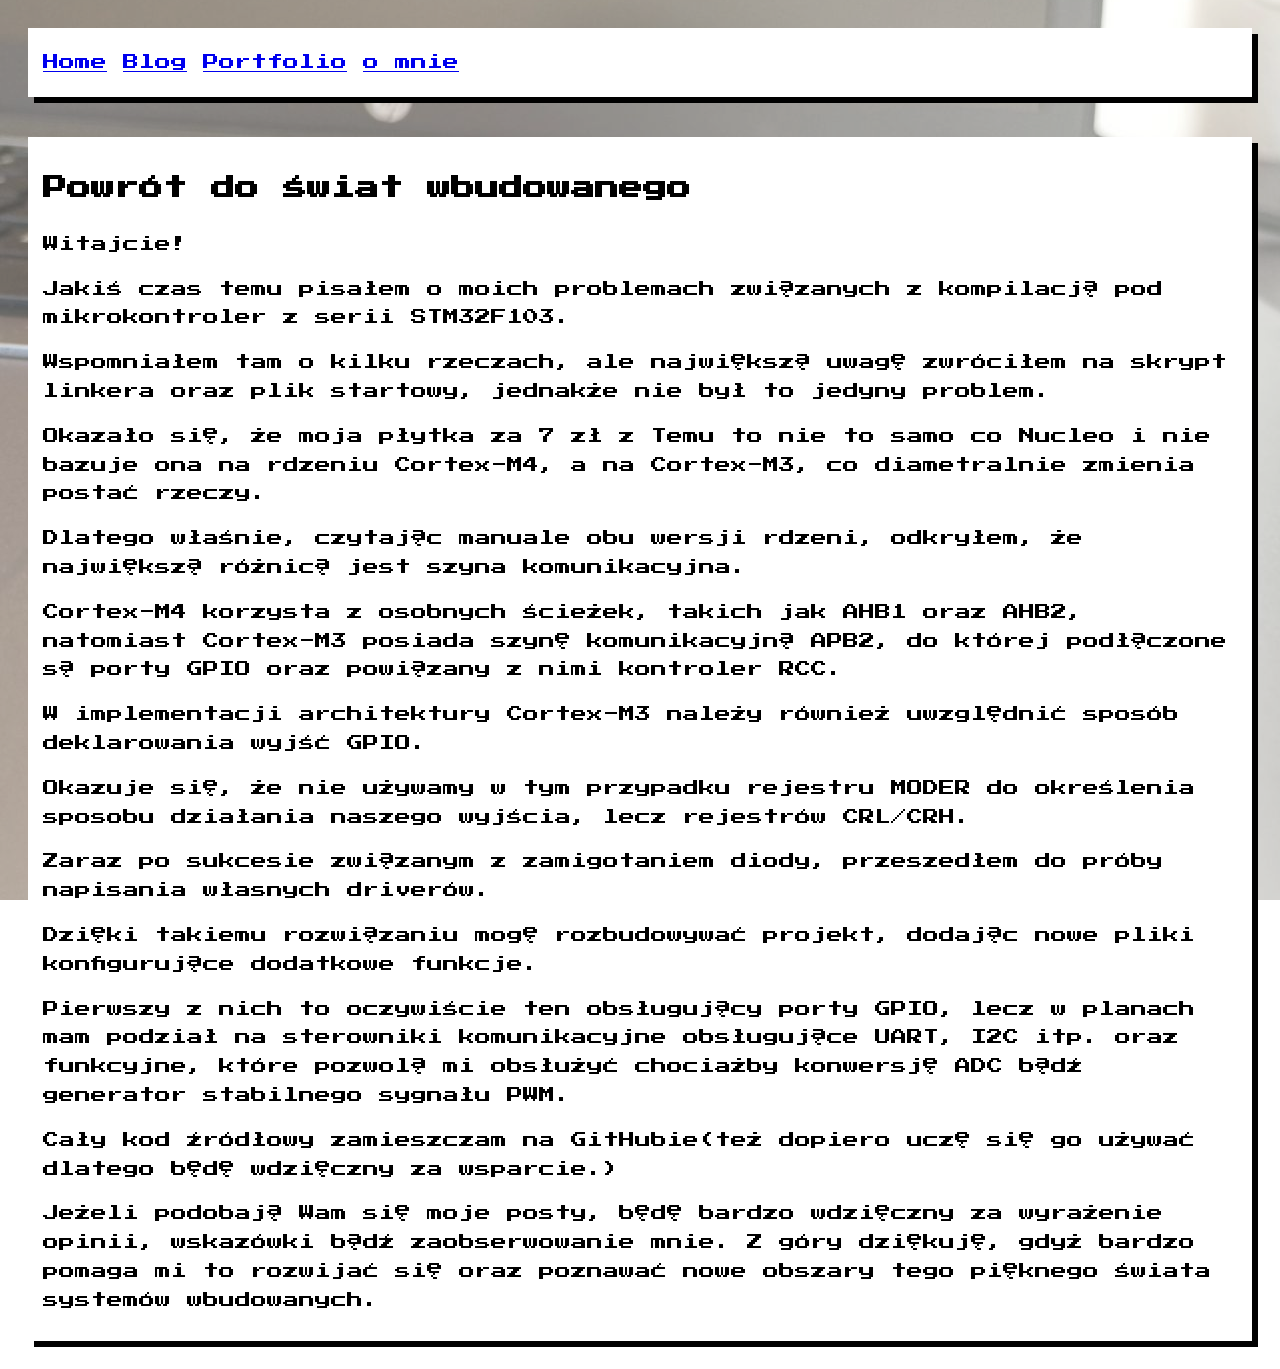
<file: BPP5.html>
<!--
   BPP#1
   
   Copyright 2026 Wiktor <Wiktor@DESKTOP-75RQ44F>
   
   This program is free software; you can redistribute it and/or modify
   it under the terms of the GNU General Public License as published by
   the Free Software Foundation; either version 2 of the License, or
   (at your option) any later version.
   
   This program is distributed in the hope that it will be useful,
   but WITHOUT ANY WARRANTY; without even the implied warranty of
   MERCHANTABILITY or FITNESS FOR A PARTICULAR PURPOSE.  See the
   GNU General Public License for more details.
   
   You should have received a copy of the GNU General Public License
   along with this program; if not, write to the Free Software
   Foundation, Inc., 51 Franklin Street, Fifth Floor, Boston,
   MA 02110-1301, USA.
   
   
-->

<!DOCTYPE html PUBLIC "-//W3C//DTD XHTML 1.0 Strict//EN"
	"http://www.w3.org/TR/xhtml1/DTD/xhtml1-strict.dtd">
<html xmlns="http://www.w3.org/1999/xhtml" xml:lang="en" lang="en">

<head>
	<title>bez nazwy</title>
	<meta http-equiv="content-type" content="text/html;charset=utf-8" />
	<meta name="generator" content="Geany 2.1" />
	<link rel="stylesheet" href="style.css">
</head>

<body>
	
	<header>
	<nav>
		<a href="/index.html">Home</a>
		<a href="/Blog.html">Blog</a>
		<a href="/Portfolio.html">Portfolio</a>
		<a href="/o mnie.html">o mnie</a>
	</nav>
	</header>
	<section>
	<article>
<h2>Powrót do świat wbudowanego</h2>
<p>Witajcie!</p>
<p>Jakiś czas temu pisałem o moich problemach związanych z kompilacją pod mikrokontroler z serii STM32F103. </p>
<p>Wspomniałem tam o kilku rzeczach, ale największą uwagę zwróciłem na skrypt linkera oraz plik startowy, jednakże nie był to jedyny problem.</p>
<p>Okazało się, że moja płytka za 7 zł z Temu to nie to samo co Nucleo i nie bazuje ona na rdzeniu Cortex-M4, a na Cortex-M3, co diametralnie zmienia postać rzeczy. </p>
<p>Dlatego właśnie, czytając manuale obu wersji rdzeni, odkryłem, że największą różnicą jest szyna komunikacyjna. </p>
<p>Cortex-M4 korzysta z osobnych ścieżek, takich jak AHB1 oraz AHB2, natomiast Cortex-M3 posiada szynę komunikacyjną APB2, do której podłączone są porty GPIO oraz powiązany z nimi kontroler RCC. </p>
<p>W implementacji architektury Cortex-M3 należy również uwzględnić sposób deklarowania wyjść GPIO. </p>
<p>Okazuje się, że nie używamy w tym przypadku rejestru MODER do określenia sposobu działania naszego wyjścia, lecz rejestrów CRL/CRH.</p>
<p>Zaraz po sukcesie związanym z zamigotaniem diody, przeszedłem do próby napisania własnych driverów.</p>
<p>Dzięki takiemu rozwiązaniu mogę rozbudowywać projekt, dodając nowe pliki konfigurujące dodatkowe funkcje. </p>
<p>Pierwszy z nich to oczywiście ten obsługujący porty GPIO, lecz w planach mam podział na sterowniki komunikacyjne obsługujące UART, I2C itp. oraz funkcyjne, które pozwolą mi obsłużyć chociażby konwersję ADC bądź generator stabilnego sygnału PWM.</p>
<p>Cały kod źródłowy zamieszczam na GitHubie(też dopiero uczę się go używać dlatego będę wdzięczny za wsparcie.)</p>
<p>Jeżeli podobają Wam się moje posty, będę bardzo wdzięczny za wyrażenie opinii, wskazówki bądź zaobserwowanie mnie. Z góry dziękuję, gdyż bardzo pomaga mi to rozwijać się oraz poznawać nowe obszary tego pięknego świata systemów wbudowanych.</p>

</article>
	</section>
	
</body>

</html>
</file>
<file: style.css>
@import url('https://fonts.googleapis.com/css2?family=Press+Start+2P&display=swap');

body{
font-family: 'Press Start 2P',monospace,cursive;
line-height: 1.8;
padding: 20px;
}

body::before{
content: "";
    position: fixed;
    top: 0;
    left: 0;
    width: 100%;
    height: 100%;
    background-image: url("stm32.jpg");
    background-size: cover;       /* Rozciąga obrazek na cały ekran */
    background-position: center;
    opacity: 0.7;                 /* Tutaj sterujesz przejrzystością SAMORODNEGO tła (np. 0.3 = 30%) */
    z-index: -1;
}

header{
background-color: #ffffff;
box-shadow: 6px 6px 0px #000000; /* Pikselowy czarny cień */
color: #000000;
margin-bottom:40px;

display: flex;
justify-content: left;
padding:20px 15px;
}

section{
position:relative;
z-index:1;

background-color: #ffffff;
box-shadow: 6px 6px 0px #000000; /* Pikselowy czarny cień */
color: #000000;
    
margin-bottom:40px;
padding: 10px 15px;

width:fit-content;
}

section:last-child{
	margin-bottom: 0;
}
</file>
